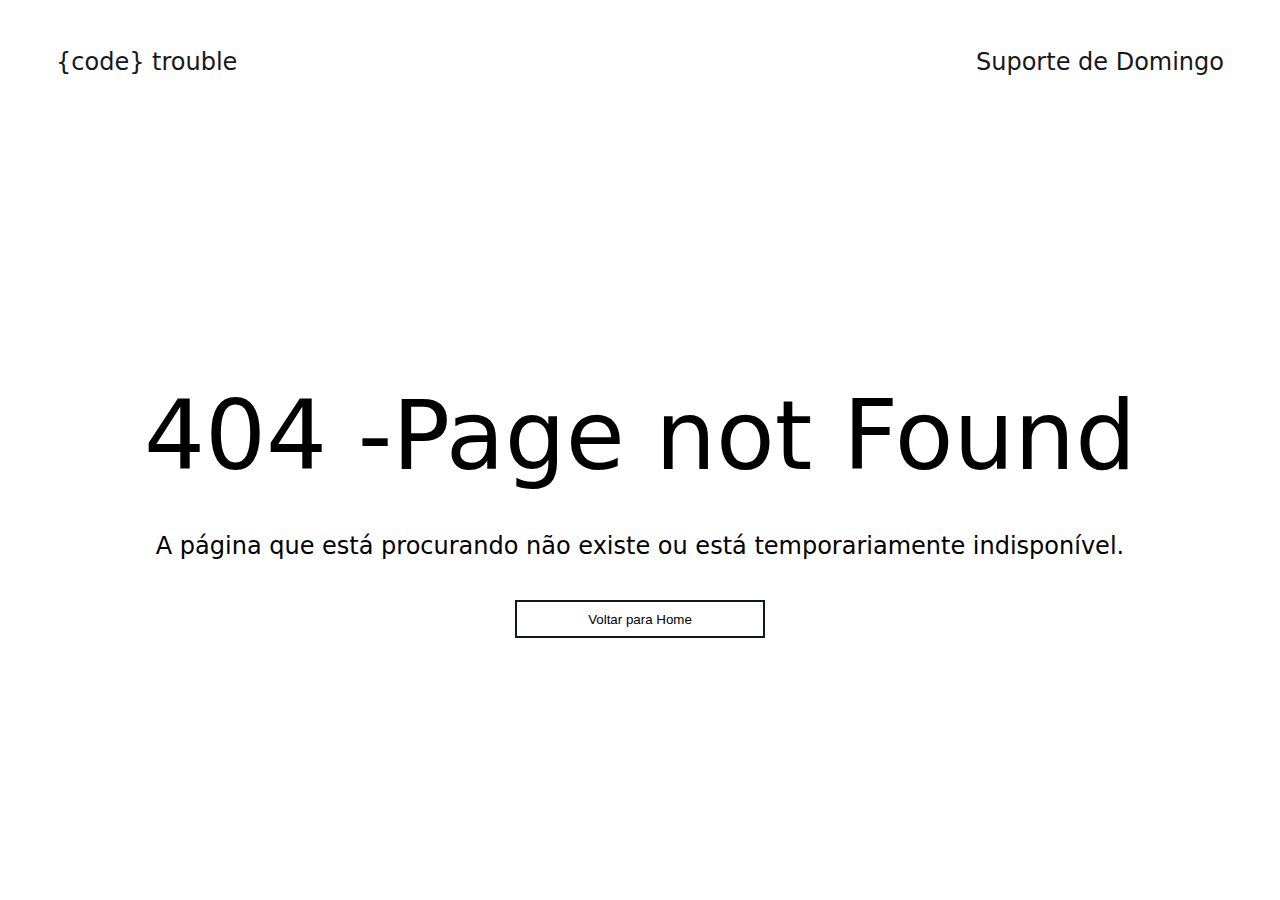
<file: 404/index.html>
<!DOCTYPE html>
<html lang="pt-br">
<head>
    <meta charset="UTF-8">
    <meta name="viewport" content="width=device-width, initial-scale=1.0">
    <link rel="preconnect" href="https://fonts.googleapis.com">
    <link rel="preconnect" href="https://fonts.gstatic.com" crossorigin>
    <link href="https://fonts.googleapis.com/css2?family=Roboto:ital,wght@0,100;0,300;0,400;0,500;0,700;0,900;1,100;1,300;1,400;1,500;1,700;1,900&display=swap" rel="stylesheet">
    <link rel="stylesheet" href="./style/style.css">
    <title>404</title>
</head>
<body>
    <header>
        <nav>
            <a href="">{code} trouble</a>
            <a href="">Suporte de Domingo</a>
        </nav>
    </header>
    <main>
        <div class="main-title">
            <h1>
                404 <span>-</span>
            </h1>
            <h1>
                Page not Found
            </h1>
        </div>    
        <p>
            A página que está procurando não existe ou está temporariamente indisponível.
        </p>
        <button type="button">
            Voltar para Home
        </button>
    </main>
</body>
</html>
</file>
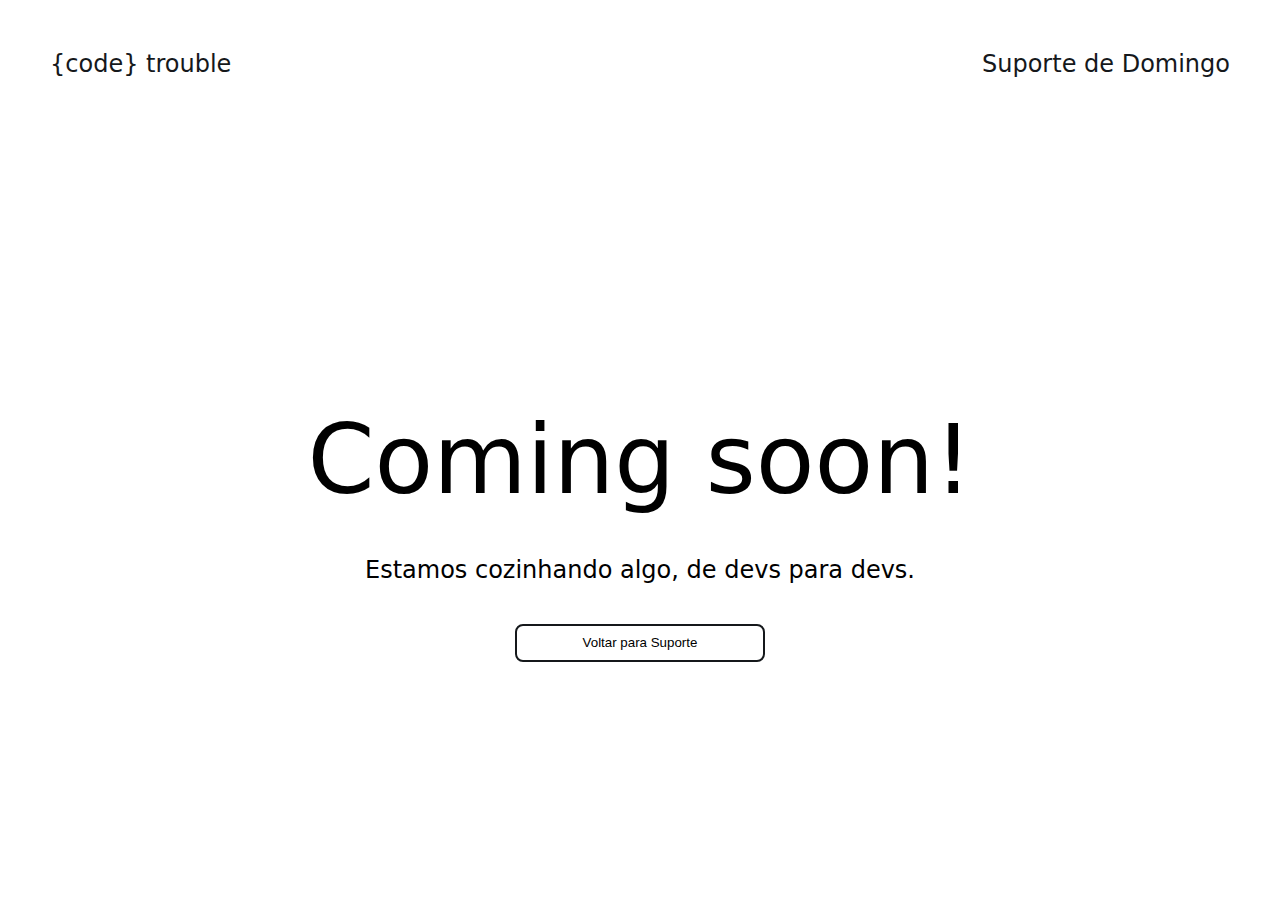
<file: coming-soon/index.html>
<!DOCTYPE html>
<html lang="pt-br">
<head>
    <meta charset="UTF-8">
    <meta name="viewport" content="width=device-width, initial-scale=1.0">
    <link rel="stylesheet" href="./style/style.css">
    <title>Coming Soon</title>
</head>
<body>
    <header>
        <nav>
            <a href="">{code} trouble</a>
            <a href="">Suporte de Domingo</a>
        </nav>
    </header>
    <main>
        <h1>
            Coming soon!
        </h1>
        <p>
            Estamos cozinhando algo, de devs para devs.
        </p>
        <button type="button">
            Voltar para Suporte
        </button>
    </main>
</body>
</html>
</file>
<file: 404/style/style.css>
*{
    margin: 0;
    box-sizing: border-box;
    text-decoration: none;
    border: none;
}

body{
    padding: 48px 56px;
    display: flex;
    flex-direction: column;
    width: 100%;
    font-family: system-ui, -apple-system, BlinkMacSystemFont, 'Segoe UI', Roboto, Oxygen, Ubuntu, Cantarell, 'Open Sans', 'Helvetica Neue', sans-serif;
    color: black;
}

header nav{
    display: flex;
    flex-direction: row;
    align-items: center;
    justify-content: space-between;
}

a{
    font-size: 24px;
    color: #15181B;
}

main{
    display: flex;
    flex-direction: column;
    justify-content: center;
    align-items: center;
    text-align: center;
    gap: 40px;
    margin-top: 304px;

    .main-title{
       display: flex;
       align-items: center;
       justify-content: center; 
       text-align: center;
    }

    h1 , span {
        text-align: center;
        font-size: 96px;
        font-weight: 400;
    }
    
    p{
        font-size: 24px;
        font-weight: 400;
    }
    
    button{
        display: flex;
        justify-content: center;
        align-items: center;
        background-color: transparent;

        padding: 16px;
        width: 250px;
        height: 38px;
        border: 2px solid #15181B;
        
    }
}

@media (min-width: 507px) and (max-width: 835px) {
    .main-title{
        flex-direction: column;
        span{
            display: none;       
        }
    }
}

@media (max-width: 506px) {
    nav{
        flex-direction: column-reverse;
    }
}
</file>
<file: coming-soon/style/style.css>
*{
    margin: 0;
    box-sizing: border-box;
    text-decoration: none;
    border: none;
}

body{
    padding: 50px 50px;
    display: flex;
    flex-direction: column;
    font-family: system-ui, -apple-system, BlinkMacSystemFont, 'Segoe UI', Roboto, Oxygen, Ubuntu, Cantarell, 'Open Sans', 'Helvetica Neue', sans-serif;
    color: black;
}

header nav{
    display: flex;
    flex-direction: row;
    align-items: center;
    justify-content: space-between;
}

a{
    font-size: 24px;
    color: #15181B;
}

main{
    display: flex;
    flex-direction: column;
    justify-content: center;
    align-items: center;
    gap: 40px;
    margin-top: 325.5px;

    h1{
        font-size: 96px;
        text-align: center;
        font-weight: 400;
    }

    p{
        font-size: 24px;
        text-align: center;
        font-weight: 400;
    }

    button{
        display: flex;
        justify-content: center;
        align-items: center;
        background-color: transparent;
        border-radius: 8px;
        border: 2px solid #15181B;
        width: 250px;
        height: 38px;
    }
}
</file>
